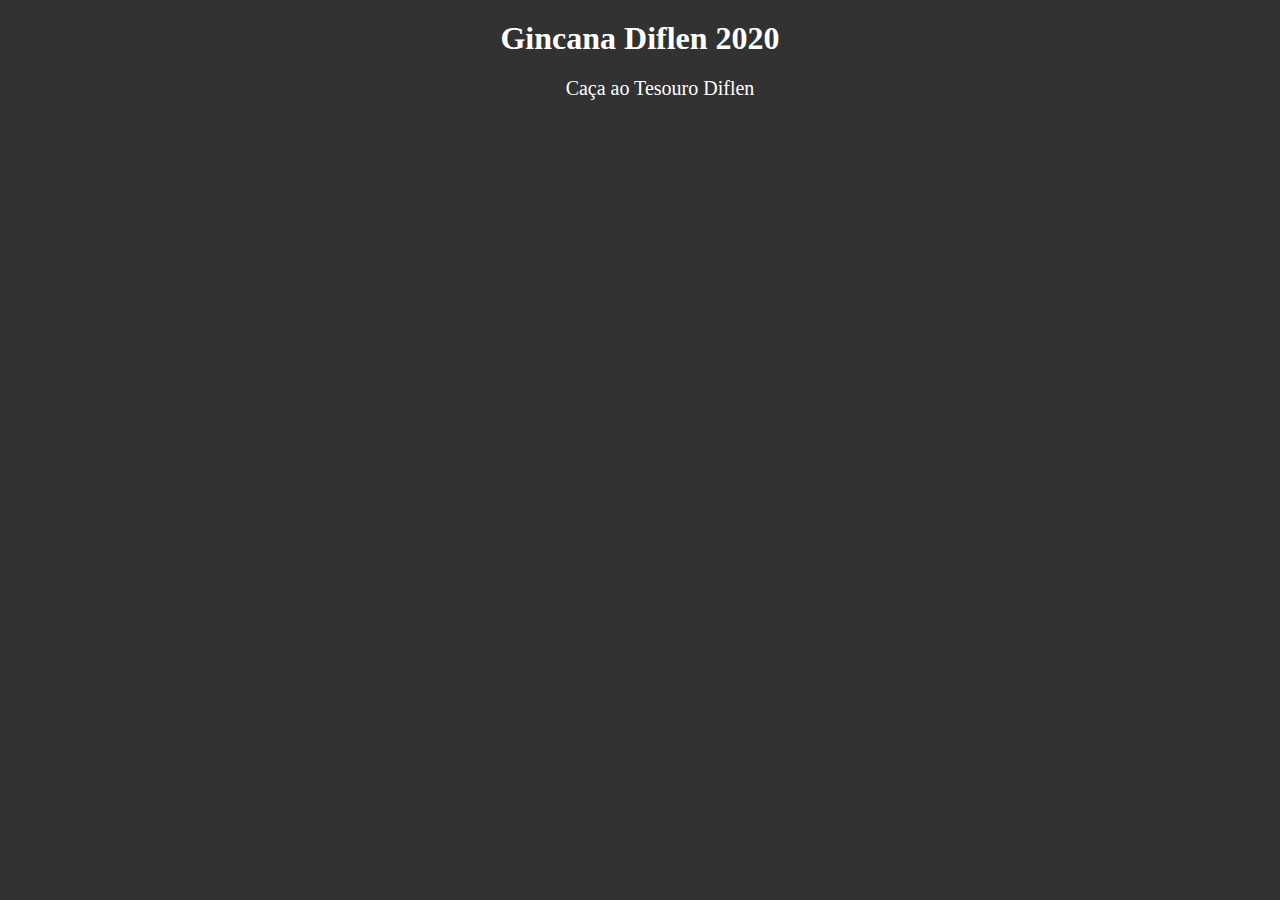
<file: index.html>
<!DOCTYPE html>
<html lang="pt-br">

<head>
	<meta charset="UTF-8" />
	<meta name="viewport" content="width=device-widht, inital-scale=1.0" />
	<meta http-equiv="X-UA-Compatible" content="ie=edge" />
	<script src="https://ajax.googleapis.com/ajax/libs/jquery/3.5.1/jquery.min.js"></script>
	<title>Difle Barrocão - Gincana 2020</title>
	<style>

		* {
			margin: 0;
			padding: 0;
			box-sizing: border-box;
		}

		body {
			display: flex;
			justify-content: space-around;
			align-items: center;
			flex-direction: column;
			background: #000000CD;
		}
		
		h1 {
			color: white;
			margin: 20px auto;
		}
		
		li {
			margin-left: 10px;
			display: inline-block;
		}

		a {
			font-size: 20px;
			color: white;
			text-decoration: none;
			margin-left: 30px;
		}
	</style>
</head>

<body>

	<h1>Gincana Diflen 2020</h1>

	<ul class="center">
		<!--<li><a href="./version1.html">1° versão</a></li>-->
		<li><a href="./caca_ao_tesouro_diflen.html">Caça ao Tesouro Diflen</a></li>
	</ul>
</body>
</html>
</file>
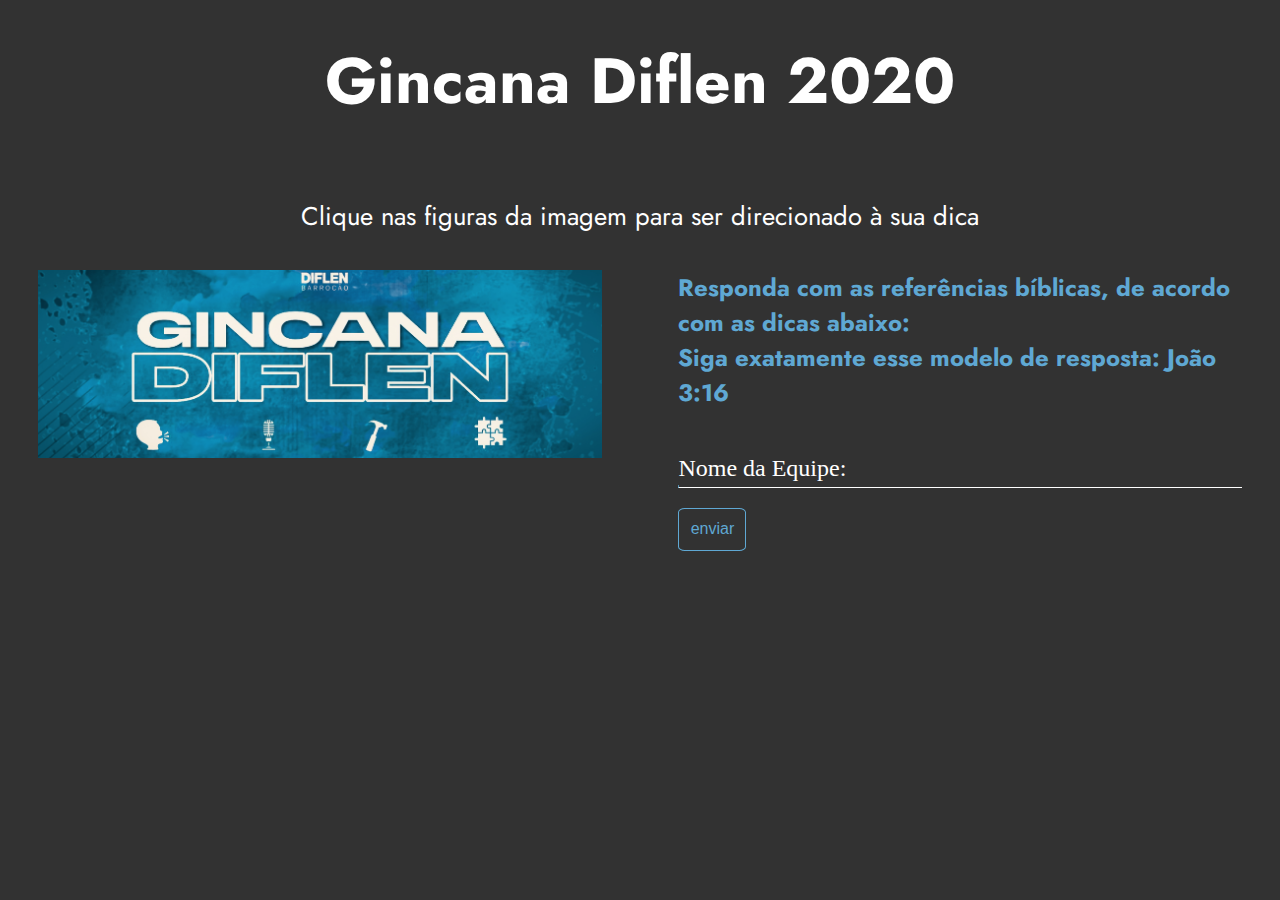
<file: caca_ao_tesouro_diflen.html>
<!DOCTYPE html>
<html lang="pt-br">

<head>
	<meta charset="UTF-8" />
	<meta http-equiv="X-UA-Compatible" content="ie=edge" />
	<link rel="stylesheet" href="./styles/caca_tesouro_style.css" />
	<script src="https://ajax.googleapis.com/ajax/libs/jquery/3.5.1/jquery.min.js"></script>
	<script src="./scripts/jquery.rwdImageMaps.min.js"></script>
	<title>Difle Barrocão - Gincana 2020</title>
	<script>
		$(document).ready(function(){
			function r() {
				var item = document.createElement("LI");
				var a = document.createElement("a");
				a.setAttribute("href", "https://www.youtube.com/?hl=pt&gl=BR")
				a.setAttribute("target", "_blank")
				var textItem = document.createTextNode("Water");
				a.appendChild(textItem);
				item.appendChild(a);
				document.getElementById("myList").appendChild(item);
			}
			

			function focusOn(questionNumber) {
				console.log("question-" + questionNumber);
				var question = document.getElementById("question-" + questionNumber);
				question.style.display = "block";
				//question.childNodes[1].focus();
				question.childNodes[1].scrollIntoView();
			}

			$(".option").on("click", function(e) {
				e.preventDefault();

				focusOn(e.target.id);
			});
		});
	</script>
</head>

<body>
	<header>
		<h1>Gincana Diflen 2020</h1>
		<p> Clique nas figuras da imagem para ser direcionado à sua dica </p>
	</header>
	<div id="main">
		<div id="div-image">
			<img id="image" src="imagens/gincana.jpg" usemap="#imageMap"/>
			<map id="map-image" name="imageMap">
				<area id="1" class="option" shape="rect" coords="396,607,533,730"  href="" >
				<area id="2" class="option" shape="rect" coords="906,606,973,730" href="" >
				<area id="3" class="option" shape="rect" coords="1325,606,1423,730" href="" >
				<area id="4" class="option" shape="rect" coords="1767,591,1906,730" href="">
			</map>
		</div>

		<div id="iframe-questions">

			<div class="div-info">
				<p class="p-form">Responda com as referências bíblicas, de acordo com as dicas abaixo:</p>
				<p class="p-form">Siga exatamente esse modelo de resposta: João 3:16</p>
			</div>

			<div id="nome=equipe" class="form">
				<input class="question" name="response" autocomplete="off" type="text" required />
				<label for="name" class="label-response">
					<span class="content-response">Nome da Equipe: </span>
				</label>
			</div>

			<div id="question-1" class="form">
				<input class="question" name="response" autocomplete="off" type="text" required />
				<label for="name" class="label-response">
					<span class="content-response">Seu versículo na primeira fase: </span>
				</label>
			</div>
			
			<div id="question-2" class="form">
				<input class="question" name="response" autocomplete="off" type="text" required />
				<label for="name" class="label-response">
					<span class="content-response">Cantarei Para Sempre ... </span>
				</label>
			</div>
			
			<div id="question-3" class="form">
				<input id="last-input" class="question" name="response" autocomplete="off" type="text" required />
				<label for="name" class="label-response">
					<span class="content-response">Sobre ele você pregou</span>
				</label>
			</div>
			
			<div id="question-4" class="form">
				<input class="question" name="response" autocomplete="off" type="text" required />
				<label for="name" class="label-response">
					<span class="content-response">Nossa grande missão</span>
				</label>
			</div>

			<input id="button" class="fixed" value="enviar" type="submit" onclick="verifyResponse()">

			<!--<form action="mailto:rayfa444@gmail.com" method="GET" target="_blank">
				<h1 class="title">Start Email to chriscoyier@gmail.com</h1>
				<div class="field"><label class="label" for="subject">Email Subject</label>
					<input name="subject" id="subject" type="text" class="input" value="Example Email Subject"></div>
				<div class="field"><label class="label" for="body">Email Body</label>
					<textarea class="textarea" name="body" id="body">Example Email Body</textarea></div>
				<div><input type="submit" value="Create Email" class="button is-primary"></div>
			</form>-->

			<script>
				function verifyResponse() {
					var responses = "Equipe : ";
					let form = document.getElementById("iframe-questions");
					var count = 0;
					var isComplete = false;
					form.childNodes.forEach(function(item, i) {
						if (i != 0 && i != 1 && (i % 2 != 0) && i < 12) {
							console.log(item)
							console.log(item.childNodes[1].value)
							if (!item.childNodes[1].value == "") {
								responses = (responses + item.childNodes[1].value + "  ");
								
								//if (count == 0) {
								//	responses = (responses + "|  Nome do Participante: ")
								//} else {
									if (count < 4) {
										responses = (responses + "|  Resposta da Pergunta " + (count + 1) + "=>  ")
									}
								//}
								count++;
							}
						}
					})
					isComplete = count >= 5;
					console.log("count: " + count);
					if (isComplete) {
						console.log("<p>" + responses + "</p>");
						alert("Click em ok para enviar a sua resposta por email para a administração");
						window.location.href = "mailto:diflenbarrocaochurch@gmail.com?subject=Resposta+Da+Gincana&body=" + responses + ". Final";
						//x.close();
						//mailto:diflenbarrocaochurch@gmail.com?subject=TEste_de_outro&body=adflandfasdfafadf
					} else {
						alert("Preencha todos os campos para finalizar");
					}
				}
			</script>
		</div>
	</div>
	<script>$('img[usemap]').rwdImageMaps();</script>
</body>
</html>
</file>
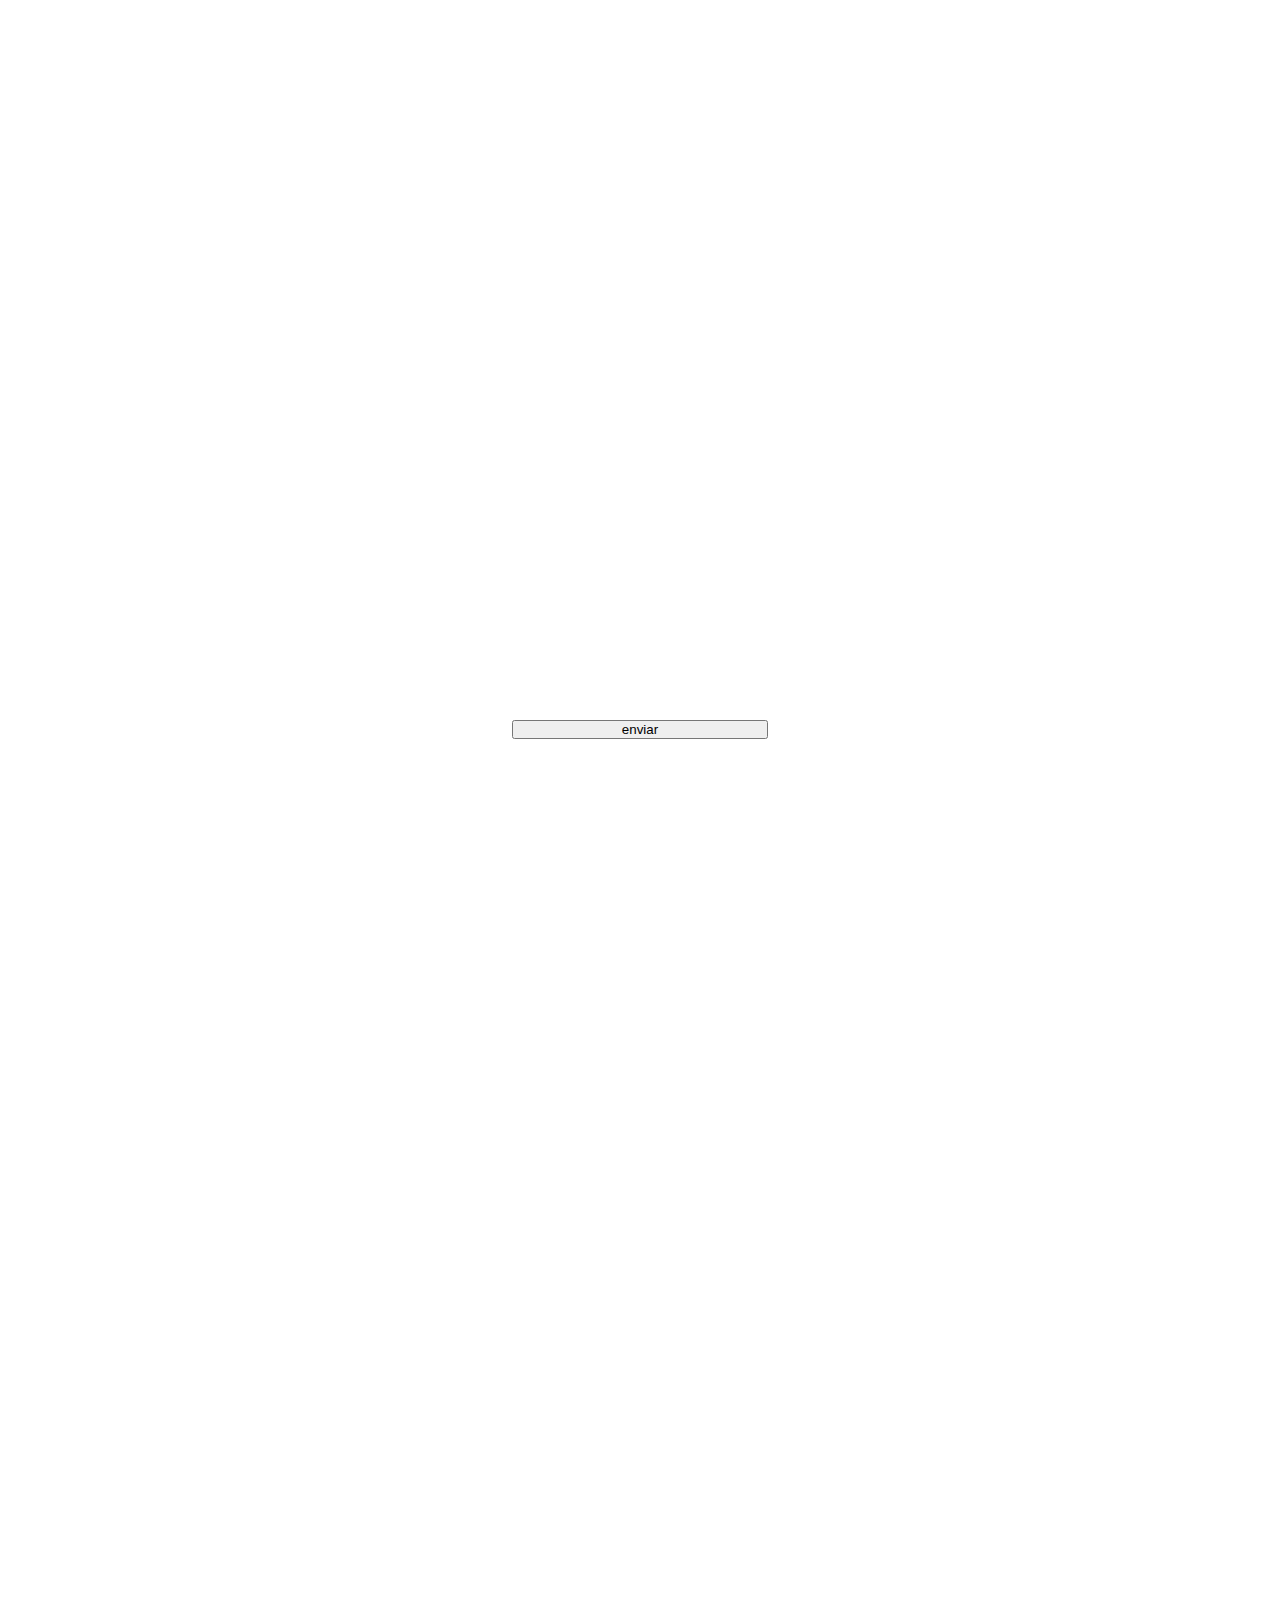
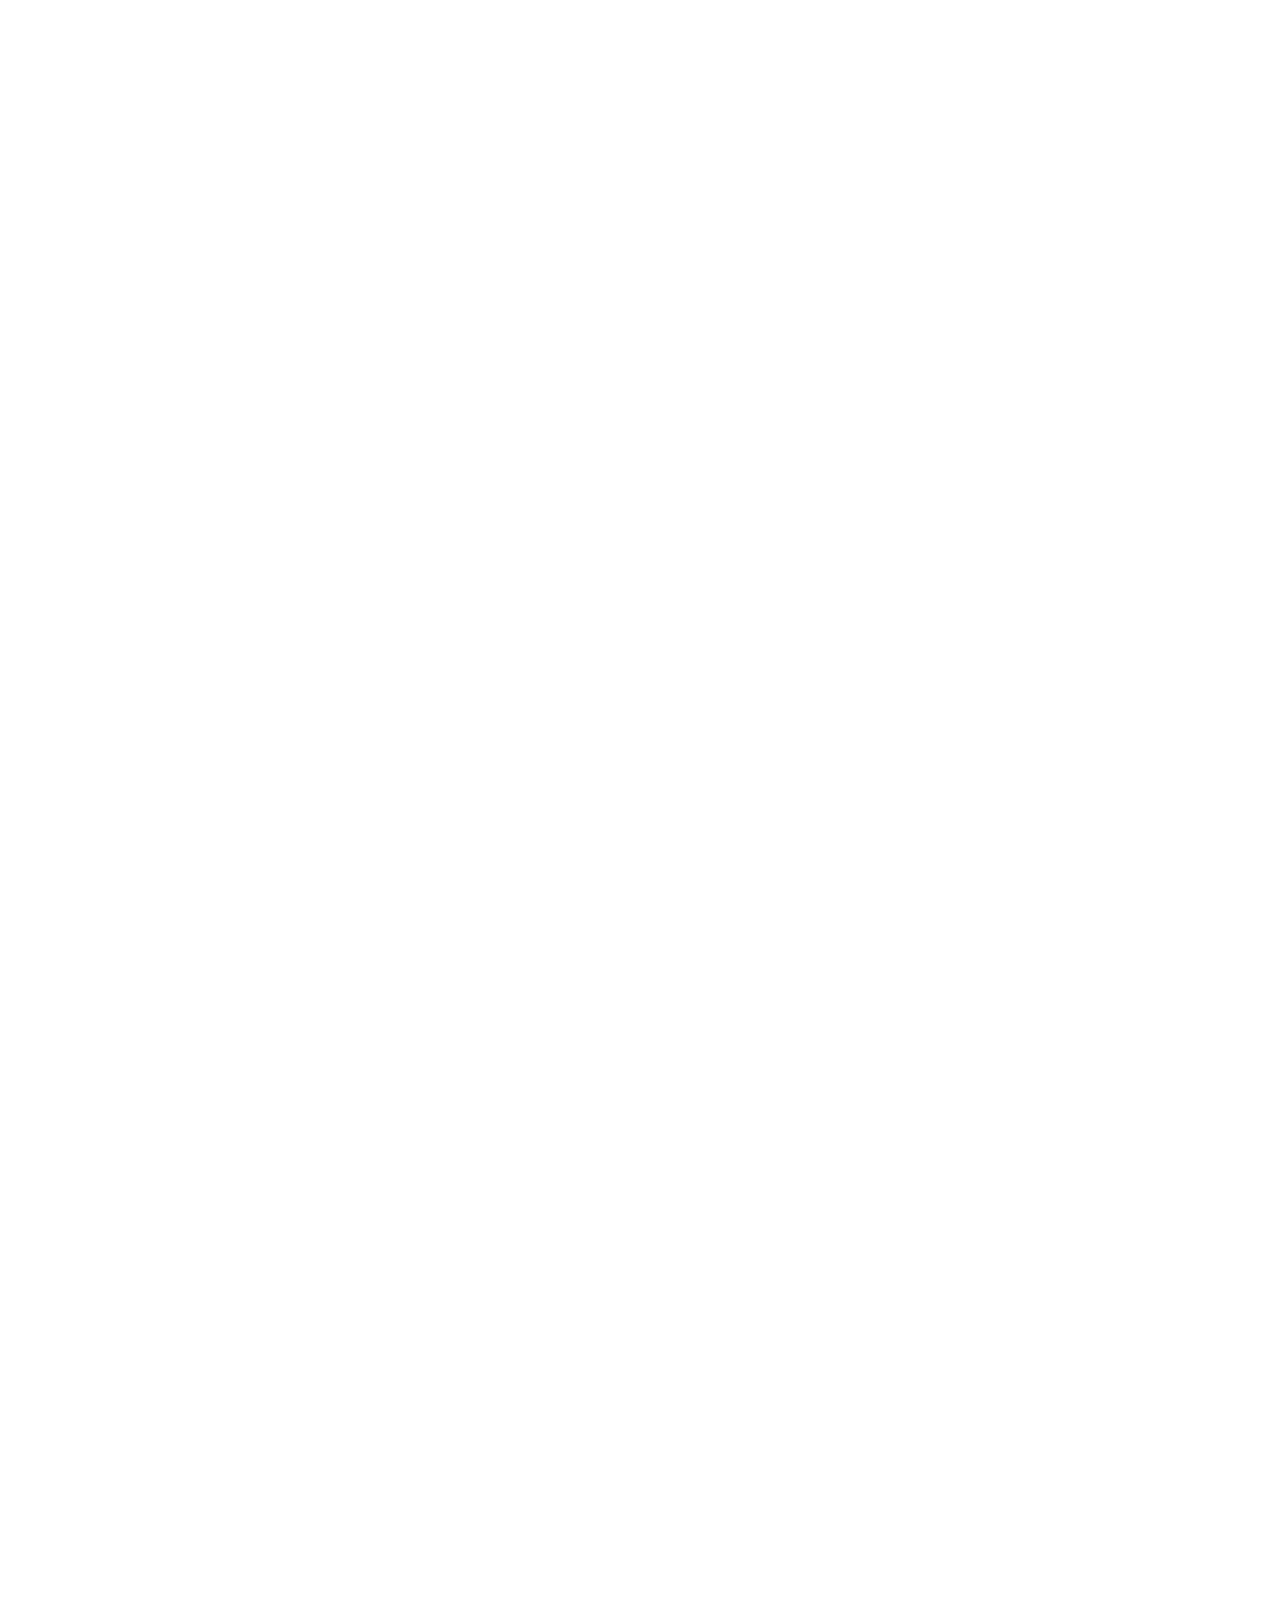
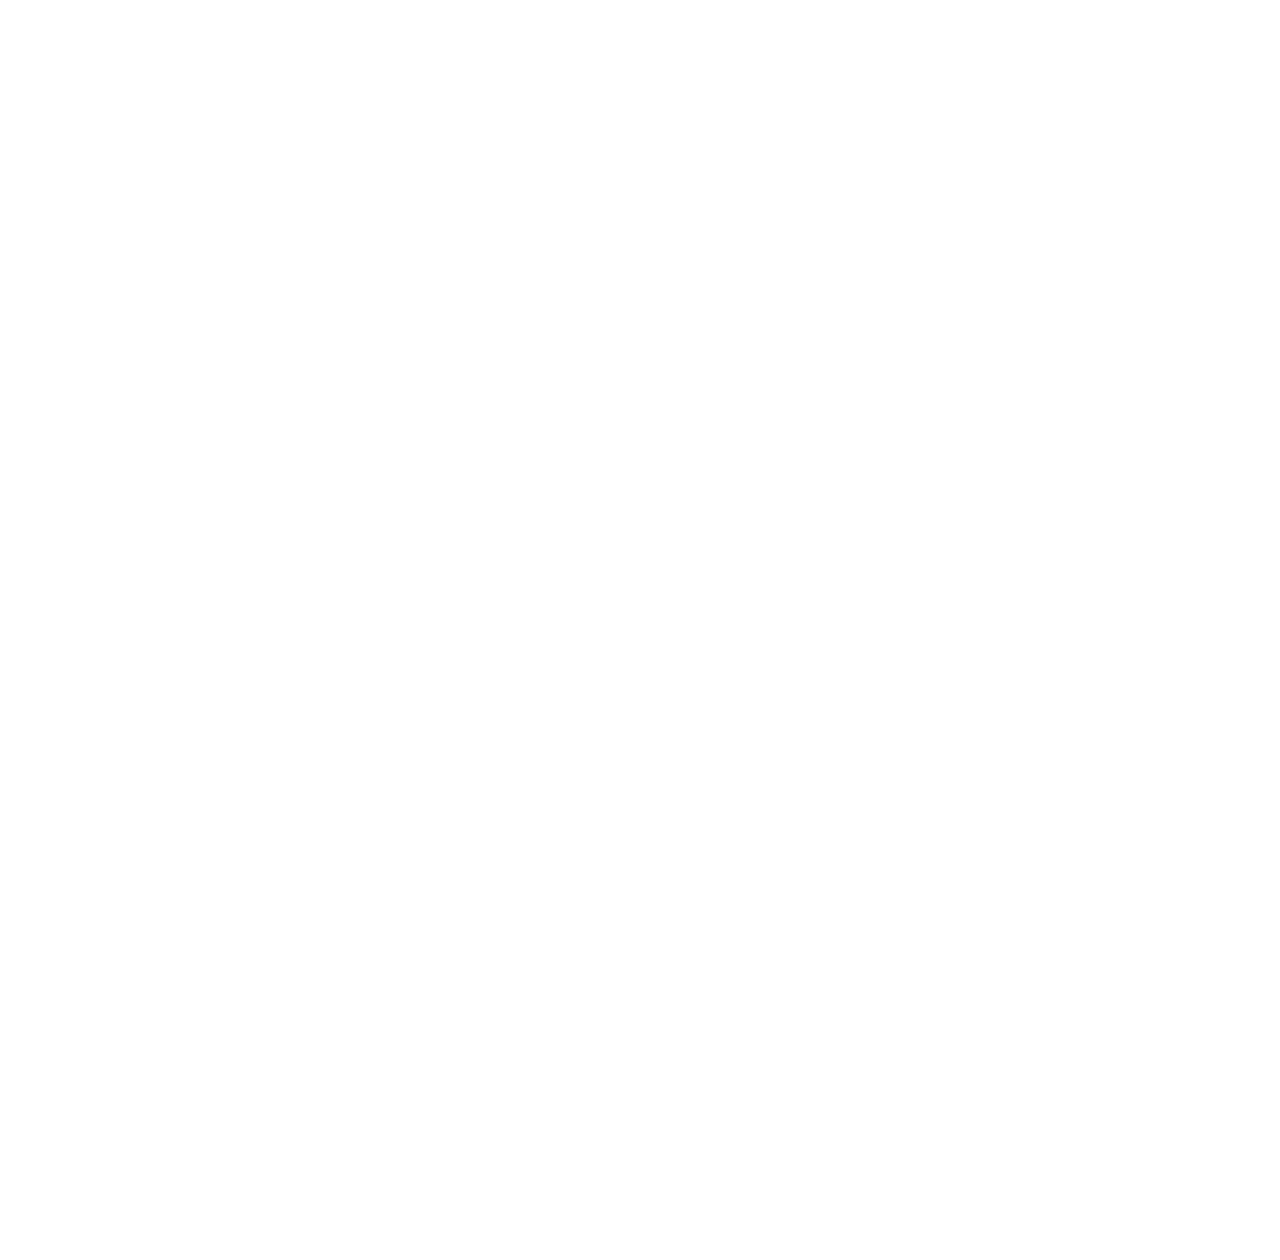
<file: question.html>
<!DOCTYPE html>
<html>
    <head>
        <link rel="stylesheet" href="./questions.css" />
        <script src="https://ajax.googleapis.com/ajax/libs/jquery/3.5.1/jquery.min.js"></script>
        
        <script>
            $(document).ready(function(){
                function r() {
                        var item = document.createElement("LI");
                        var a = document.createElement("a");
                        a.setAttribute("href", "https://www.youtube.com/?hl=pt&gl=BR")
                        a.setAttribute("target", "_blank")
                        var textItem = document.createTextNode("Water");
                        a.appendChild(textItem);
                        item.appendChild(a);
                        document.getElementById("myList").appendChild(item);
                    }
                    
                function showButton() {
                    var form = document.getElementById("");
                    document.getElementById("button").style.display = !(lastInput.value == "") ? "block" : "none";
                }
                function verifyResponses(form) {

                }
            });
        </script>
    </head>
    <body>
        <form action="#" onsubmit="verifyResponses(this)">
            <div id="question-1" class="form">
                <input class="question" name="response" autocomplete="off" type="text" required />
                <label for="name" class="label-response">
                    <span class="content-response">1° Verso - Responda </span>
                </label>
            </div>
            <div id="question-2" class="form">
                <input class="question" name="response" autocomplete="off" type="text" required />
                <label for="name" class="label-response">
                    <span class="content-response">2° Verso - Responda </span>
                </label>
            </div>
            <div id="question-3" class="form">
                <input id="last-input" class="question" name="response" autocomplete="off" type="text" required />
                <label for="name" class="label-response">
                    <span class="content-response">3° Verso - Responda </span>
                </label>
            </div>
            <div id="question-1" class="form">
                <input class="question" name="response" autocomplete="off" type="text" required />
                <label for="name" class="label-response">
                    <span class="content-response">1° Verso - Responda </span>
                </label>
            </div>
            <div id="question-2" class="form">
                <input class="question" name="response" autocomplete="off" type="text" required />
                <label for="name" class="label-response">
                    <span class="content-response">2° Verso - Responda </span>
                </label>
            </div>
            <div id="question-3" class="form">
                <input id="last-input" class="question" name="response" autocomplete="off" type="text" required />
                <label for="name" class="label-response">
                    <span class="content-response">3° Verso - Responda </span>
                </label>
            </div>
            <div id="question-1" class="form">
                <input class="question" name="response" autocomplete="off" type="text" required />
                <label for="name" class="label-response">
                    <span class="content-response">1° Verso - Responda </span>
                </label>
            </div>
            <div id="question-2" class="form">
                <input class="question" name="response" autocomplete="off" type="text" required />
                <label for="name" class="label-response">
                    <span class="content-response">2° Verso - Responda </span>
                </label>
            </div>
            <div id="question-3" class="form">
                <input id="last-input" class="question" name="response" autocomplete="off" type="text" required />
                <label for="name" class="label-response">
                    <span class="content-response">3° Verso - Responda </span>
                </label>
            </div>
            <input id="button" class="fixed" value="enviar" type="submit">
        </form>
    </body>
</html>
</file>
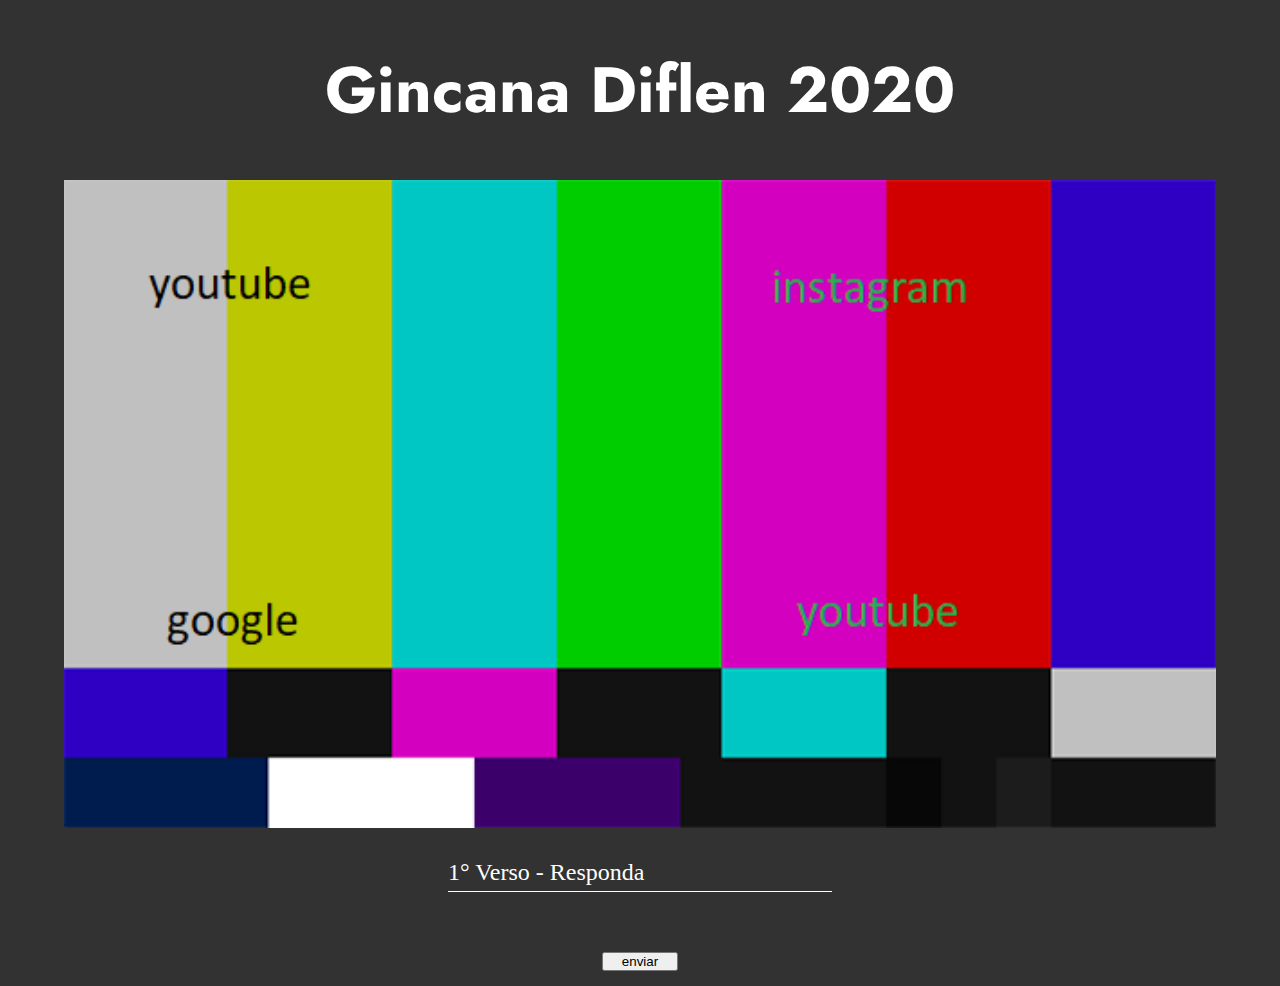
<file: version1.html>
<!DOCTYPE html>
<html lang="pt-br">

<head>
	<meta charset="UTF-8" />
	<!--<meta name="viewport" content="width=device-widht, inital-scale=1.0" />-->
	<meta http-equiv="X-UA-Compatible" content="ie=edge" />
	<link rel="stylesheet" href="./styles/version1.css" />
	<script src="https://ajax.googleapis.com/ajax/libs/jquery/3.5.1/jquery.min.js"></script>
	<script src="./scripts/jquery.rwdImageMaps.min.js"></script>
	<title>Difle Barrocão - Gincana 2020</title>
	<script>
		$(document).ready(function(){
			function r() {
					var item = document.createElement("LI");
					var a = document.createElement("a");
					a.setAttribute("href", "https://www.youtube.com/?hl=pt&gl=BR")
					a.setAttribute("target", "_blank")
					var textItem = document.createTextNode("Water");
					a.appendChild(textItem);
					item.appendChild(a);
					document.getElementById("myList").appendChild(item);
				}
			
            function verifyResponses(form) {

			}
			//$(".option").on("click", function(e){
			//	e.preventDefault();
			//	
			//	var iframe = document.getElementById("frame-question");
			//	iframe.src = "question.html#question-3"
			//	iframe.contentWindow.showButton();
			//});
		});
	</script>
</head>

<body>
	<header>
		<h1>Gincana Diflen 2020</h1>
	</header>
	<div id="main">
		<div id="div-image">
			<img id="image" src="imagens/image.png" usemap="#imageMap"/>
			<map name="imageMap">
				<area class="option" shape="rect" coords="45,50,139,65" href="question.html#question-1" target="janela" >
				<area class="option" shape="rect" coords="56,238,131,253" href="question.html#question-2" target="janela" >
				<area class="option" shape="rect" coords="390,49,503,96" href="question.html#question-3" target="janela" >
				<!--<area shape="rect" coords="401,234,499,252" href="https://www.youtube.com/?hl=pt&gl=BR" target="janela">-->
			</map>
		</div>
		<div id="iframe-questions">
			<iframe  id="frame-question" src="./question.html" scrolling="no" name="janela"></iframe>
			
			<!--<form action="#" onsubmit="verifyResponses(this)">
				<div id="question-1" class="form">
					<input class="question" name="response" autocomplete="off" type="text" required />
					<label for="name" class="label-response">
						<span class="content-response">1° Verso - Responda </span>
					</label>
				</div>
				<div id="question-2" class="form">
					<input class="question" name="response" autocomplete="off" type="text" required />
					<label for="name" class="label-response">
						<span class="content-response">2° Verso - Responda </span>
					</label>
				</div>
				<div id="question-3" class="form">
					<input id="last-input" class="question" name="response" autocomplete="off" type="text" required />
					<label for="name" class="label-response">
						<span class="content-response">3° Verso - Responda </span>
					</label>
				</div>
				<input id="button" class="fixed" value="enviar" type="submit">
			</form>-->
		</div>
		<script>$('img[usemap]').rwdImageMaps();</script>
	</div>

</body>
</html>
</file>
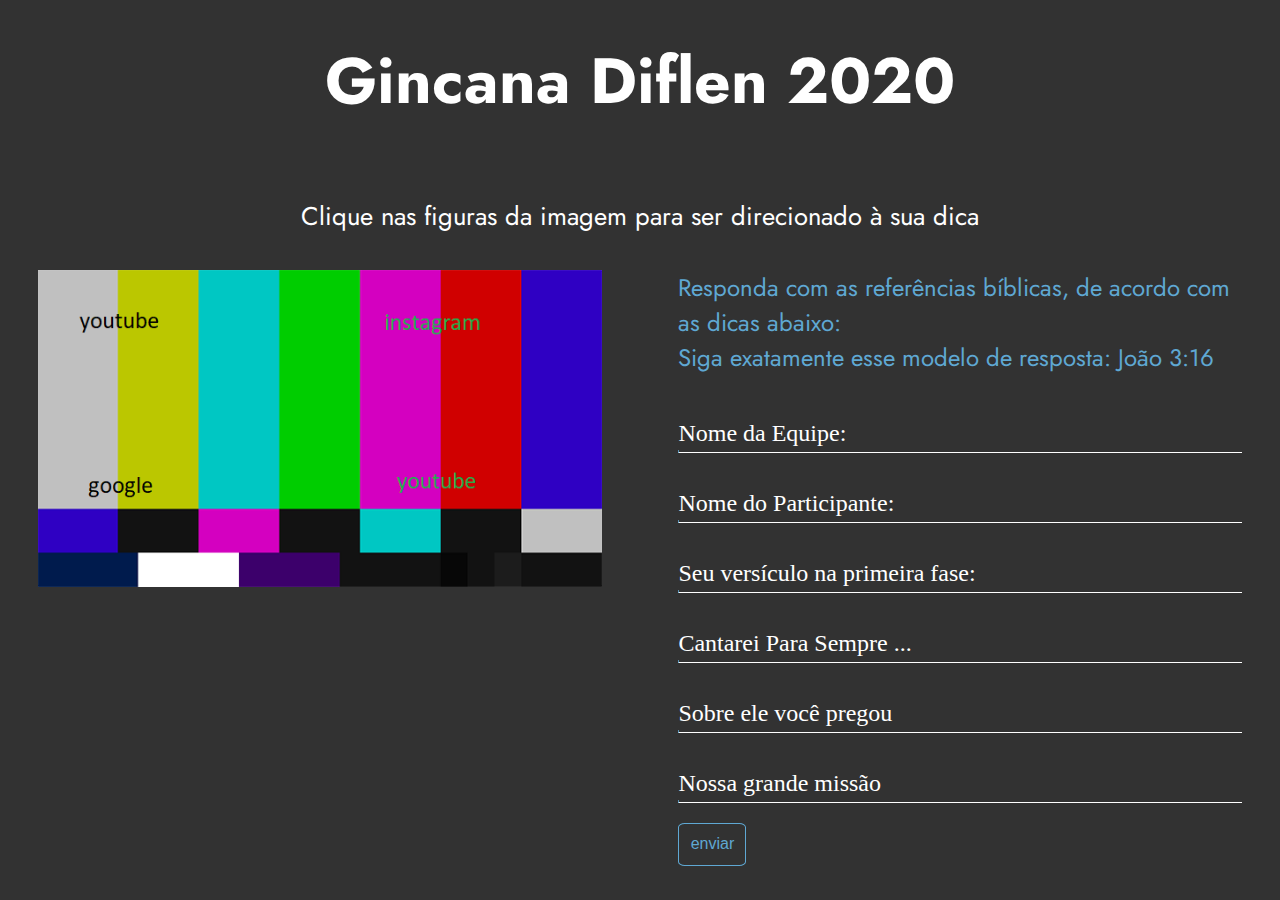
<file: version2.html>
<!DOCTYPE html>
<html lang="pt-br">

<head>
	<meta charset="UTF-8" />
	<meta http-equiv="X-UA-Compatible" content="ie=edge" />
	<link rel="stylesheet" href="./styles/version2.css" />
	<script src="https://ajax.googleapis.com/ajax/libs/jquery/3.5.1/jquery.min.js"></script>
	<script src="./scripts/jquery.rwdImageMaps.min.js"></script>
	<title>Difle Barrocão - Gincana 2020</title>
	<script>
		$(document).ready(function(){
			function r() {
				var item = document.createElement("LI");
				var a = document.createElement("a");
				a.setAttribute("href", "https://www.youtube.com/?hl=pt&gl=BR")
				a.setAttribute("target", "_blank")
				var textItem = document.createTextNode("Water");
				a.appendChild(textItem);
				item.appendChild(a);
				document.getElementById("myList").appendChild(item);
			}
			

			function focusOn(questionNumber) {
				console.log("question-" + questionNumber);
				var question = document.getElementById("question-" + questionNumber);
				question.childNodes[1].focus();
				question.childNodes[1].scrollIntoView();
			}

			$(".option").on("click", function(e) {
				e.preventDefault();

				focusOn(e.target.id);
			});
		});
	</script>
</head>

<body>
	<header>
		<h1>Gincana Diflen 2020</h1>
		<p> Clique nas figuras da imagem para ser direcionado à sua dica </p>
	</header>
	<div id="main">
		<div id="div-image">
			<img id="image" src="imagens/image.png" usemap="#imageMap"/>
			<map id="map-image" name="imageMap">
				<area id="1" class="option" shape="rect" coords="45,50,139,65"  href="" >
				<area id="2" class="option" shape="rect" coords="56,238,131,253" href="" >
				<area id="3" class="option" shape="rect" coords="390,49,503,96" href="" >
				<area id="4" class="option" shape="rect" coords="401,234,499,252" href="">
			</map>
		</div>
		<div id="iframe-questions">
			<div class="div-info">
				<p class="p-form">Responda com as referências bíblicas, de acordo com as dicas abaixo:</p>
				<p class="p-form">Siga exatamente esse modelo de resposta: João 3:16</p>
			</div>
			<div id="nome=equipe" class="form">
				<input class="question" name="response" autocomplete="off" type="text" required />
				<label for="name" class="label-response">
					<span class="content-response">Nome da Equipe: </span>
				</label>
			</div>
			<div id="nome" class="form">
				<input class="question" name="response" autocomplete="off" type="text" required />
				<label for="name" class="label-response">
					<span class="content-response">Nome do Participante: </span>
				</label>
			</div>
			<div id="question-1" class="form">
				<input class="question" name="response" autocomplete="off" type="text" required />
				<label for="name" class="label-response">
					<span class="content-response">Seu versículo na primeira fase: </span>
				</label>
			</div>
			<div id="question-2" class="form">
				<input class="question" name="response" autocomplete="off" type="text" required />
				<label for="name" class="label-response">
					<span class="content-response">Cantarei Para Sempre ... </span>
				</label>
			</div>
			<div id="question-3" class="form">
				<input id="last-input" class="question" name="response" autocomplete="off" type="text" required />
				<label for="name" class="label-response">
					<span class="content-response">Sobre ele você pregou</span>
				</label>
			</div>
			<div id="question-4" class="form">
				<input class="question" name="response" autocomplete="off" type="text" required />
				<label for="name" class="label-response">
					<span class="content-response">Nossa grande missão</span>
				</label>
			</div>
			<input id="button" class="fixed" value="enviar" type="submit" onclick="verifyResponse()">

			<script>
				function verifyResponse() {
					var responses = "Equipe : ";
					let form = document.getElementById("iframe-questions");
					var count = 0;
					var isComplete = false;
					form.childNodes.forEach(function(item, i) {
						if (i != 0 && i != 1 && (i % 2 != 0) && i < 14) {
							console.log(item)
							console.log(item.childNodes[1].value)
							if (!item.childNodes[1].value == "") {
								responses = (responses + item.childNodes[1].value + "  ");
								
								if (count == 0) {
									responses = (responses + "|  Nome do Participante: ")
								} else {
									if (count < 5) {
										responses = (responses + "|  Resposta da Pergunta " + count + "=>  ")
									}
								}
								count++;
							}
						}
					})
					isComplete = count >= 6;
					console.log("count: " + count);
					if (isComplete) {
						console.log("<p>" + responses + "</p>");
						alert("Click em ok para enviar a sua resposta por email para a administração");
						window.open('mailto:diflenbarrocaochurch@gmail.com?subject=Resposta Da Gincana&body=' + responses);
					} else {
						alert("Preencha todos os campos para finalizar");
					}
				}
			</script>
		</div>
	</div>
	<script>$('img[usemap]').rwdImageMaps();</script>
</body>
</html>
</file>
<file: styles/caca_tesouro_style.css>
@import url('https://fonts.googleapis.com/css2?family=Balsamiq+Sans&display=swap');
@import url('https://fonts.googleapis.com/css2?family=Balsamiq+Sans&family=Jost:ital,wght@0,300&display=swap');

* {
    margin: 0;
    padding: 0;
    box-sizing: border-box;
}

html {
    scroll-behavior: smooth;
}

body {
    display: flex;
    justify-content: space-around;
    align-items: center;
    flex-direction: column;
    background: #000000CD;
}

header {
    height: 30vh;
    display: flex;
    justify-content: space-around;
    align-items: center;
    flex-direction: column;
}

#main {
    width: 100%;
    height: 100%;
    display: flex;
    justify-content: space-around;
    flex-direction: row;
    background: #00000000;
    margin-bottom: 5%;

}

h1 {
    font-family: 'Jost', sans-serif;
    color: white;
    font-size: 4em;
}

p {
    font-family: 'Jost', sans-serif;
    color: white;
    font-size: 1.6em;
}

.p-form {
    font-weight: 700;
    color: #5fa8d3;
    font-size: 1.5em;
    
}

#div-image {
    position: relative;
    width: 50%;
    height: 100%;
    margin: 0 3%;
}

#image {
    margin: 0;
    width: 100%;
    height: 100%;
    outline: none;
}

area {
    outline: none;
}

#iframe-questions {
    margin: 0 3%;
    width: 50%;
    height: 100%;
}

iframe {
    border: none;
    width: 30vw;
    height: 100%;
}


/*    Form     */


form {
    width: 100%;
    position: relative;
    height: 100%;
    background: #00000000;
}

.div-info {
    display: block;
    margin: 0 auto 5% auto;
}

#question-1,
#question-2,
#question-3,
#question-4 {
    display: none;
}

#button {
    padding: 2%;
    font-size: 1em;
    color: #5fa8d3;
    background-color: rgba(0, 0, 0, 0);
    border: 1px solid #5fa8d3;
    border-radius: 10%;
    cursor: pointer;
}

.form {
    width: 100%;
    position: relative;
    height: 50px;
    overflow: hidden;
    background: #00000000;
    margin-bottom: 20px;
}

.form input {
    width: 100%;
    height: 100%;
    padding-top: 20px;
    font-size: 1.3em;
    border: none;
    color: white;
    outline: none;
    background: #00000000;
}

.form label {
    font-size: 1.5em;
    position: absolute;
    bottom: 0px;
    left: 0px;
    color: white;
    width: 100%;
    height: 100%;
    pointer-events: none;
    border-bottom: 1px solid white;
}

.form label::after {
    content: "";
    position: absolute;
    left: 0px;
    bottom: -1px;
    height: 100%;
    width: 100%;
    border-bottom: 3px solid #5fa8d3;
    transform: translateX(-100%);
    transition: all 0.3s ease;
}

.content-response {
    position: absolute;
    bottom: 5px;
    left: 0px;
    transition: all 0.3s ease;
}

.form input:focus + .label-response .content-response,
.form input:valid + .label-response .content-response {
    transform: translateY(-150%);
    font-size: 0.6em;
    color: #5fa8d3;
}

.form input:focus + .label-response::after, 
.form input:valid + .label-response::after {
    transform: translateX(0%);
}



/* On screens that are 992px or less, set the background color to blue */
@media screen and (max-width: 992px) {
    #main {
        width: 100%;
        height: 100%;
        display: flex;
        justify-content: space-around;
        align-items: center;
        flex-direction: column;
        background: #00000000;
    
    }
    
    #div-image {
        position: relative;
        width: 80%;
        height: 100%;
    
    }

    #iframe-questions {
        margin: 5% 3%;
        width: 80%;
        height: 100%;
    }
}
  
/* On screens that are 600px or less, set the background color to olive */
@media screen and (max-width: 600px) {
}
</file>
<file: questions.css>
* {
    margin: 0px;
    padding: 0px;
    box-sizing: border-box;
}

body {
    display: flex;
    flex-direction: column;
    background: #00000000;
}

form {
    width: 100%;
    position: relative;
    height: 50px;
    background: #00000000;
    margin-top: 10px;
}

form .fixed {
    width: 20%;
    top: 80%;
    left: 40%;
    position: fixed;
    color: black;
}

.form {
    width: 100%;
    position: relative;
    height: 50px;
    overflow: hidden;
    background: #00000000;
    margin-bottom: 500px;
}

.form input {
    width: 100%;
    height: 100%;
    padding-top: 20px;
    font-size: 1.3em;
    border: none;
    color: white;
    outline: none;
    background: #00000000;
}

.form label {
    font-size: 1.5em;
    position: absolute;
    bottom: 0px;
    left: 0px;
    color: white;
    width: 100%;
    height: 100%;
    pointer-events: none;
    border-bottom: 1px solid white;
}

.form label::after {
    content: "";
    position: absolute;
    left: 0px;
    bottom: -1px;
    height: 100%;
    width: 100%;
    border-bottom: 3px solid #5fa8d3;
    transform: translateX(-100%);
    transition: all 0.3s ease;
}

.content-response {
    position: absolute;
    bottom: 5px;
    left: 0px;
    transition: all 0.3s ease;
}

.form input:focus + .label-response .content-response,
.form input:valid + .label-response .content-response {
    transform: translateY(-150%);
    font-size: 0.6em;
    color: #5fa8d3;
}

.form input:focus + .label-response::after, 
.form input:valid + .label-response::after {
    transform: translateX(0%);
}
</file>
<file: styles/version1.css>
@import url('https://fonts.googleapis.com/css2?family=Balsamiq+Sans&display=swap');
@import url('https://fonts.googleapis.com/css2?family=Balsamiq+Sans&family=Jost:ital,wght@0,300&display=swap');

* {
    margin: 0;
    padding: 0;
    box-sizing: border-box;
}

body {
    display: flex;
    justify-content: space-around;
    align-items: center;
    flex-direction: column;
    background: #000000CD;
}

header {
    height: 20vh;
    display: flex;
    justify-content: space-around;
    align-items: center;
}

#main {
    width: 100%;
    height: 100%;
    display: flex;
    justify-content: space-around;
    align-items: center;
    flex-direction: column;
    background: #00000000;

}

h1 {
    font-family: 'Jost', sans-serif;
    color: white;
    font-size: 4em;
}

#div-image {
    position: relative;
    width: 90%;
    height: 100%;

}

#image {
    margin: 0;
    width: 100%;
    height: 100%;
    outline: none;
}

area {
    outline: none;
}

#iframe-questions {
    width: 30%;
    height: 100%;
}

iframe {
    border: none;
    width: 30vw;
    height: 100%;
}
</file>
<file: styles/version2.css>
@import url('https://fonts.googleapis.com/css2?family=Balsamiq+Sans&display=swap');
@import url('https://fonts.googleapis.com/css2?family=Balsamiq+Sans&family=Jost:ital,wght@0,300&display=swap');

* {
    margin: 0;
    padding: 0;
    box-sizing: border-box;
}

html {
    scroll-behavior: smooth;
}

body {
    display: flex;
    justify-content: space-around;
    align-items: center;
    flex-direction: column;
    background: #000000CD;
}

header {
    height: 30vh;
    display: flex;
    justify-content: space-around;
    align-items: center;
    flex-direction: column;
}

#main {
    width: 100%;
    height: 100%;
    display: flex;
    justify-content: space-around;
    flex-direction: row;
    background: #00000000;

}

h1 {
    font-family: 'Jost', sans-serif;
    color: white;
    font-size: 4em;
}

p {
    font-family: 'Jost', sans-serif;
    color: white;
    font-size: 1.6em;
}

.p-form {
    color: #5fa8d3;
    font-size: 1.5em;
}

#div-image {
    position: relative;
    width: 50%;
    height: 100%;
    margin: 0 3%;
}

#image {
    margin: 0;
    width: 100%;
    height: 100%;
    outline: none;
}

area {
    outline: none;
}

#iframe-questions {
    margin: 0 3%;
    width: 50%;
    height: 100%;
}

iframe {
    border: none;
    width: 30vw;
    height: 100%;
}


/*    Form     */


form {
    width: 100%;
    position: relative;
    height: 100%;
    background: #00000000;
}

.div-info {
    margin: 0 auto 5% auto;
}

/*form .fixed {
    width: 20%;
    top: 80%;
    left: 40%;
    position: fixed;
    color: black;
}
*/


#button {
    padding: 2%;
    font-size: 1em;
    color: #5fa8d3;
    background-color: rgba(0, 0, 0, 0);
    border: 1px solid #5fa8d3;
    border-radius: 10%;
    cursor: pointer;
}

.form {
    width: 100%;
    position: relative;
    height: 50px;
    overflow: hidden;
    background: #00000000;
    margin-bottom: 20px;
}

.form input {
    width: 100%;
    height: 100%;
    padding-top: 20px;
    font-size: 1.3em;
    border: none;
    color: white;
    outline: none;
    background: #00000000;
}

.form label {
    font-size: 1.5em;
    position: absolute;
    bottom: 0px;
    left: 0px;
    color: white;
    width: 100%;
    height: 100%;
    pointer-events: none;
    border-bottom: 1px solid white;
}

.form label::after {
    content: "";
    position: absolute;
    left: 0px;
    bottom: -1px;
    height: 100%;
    width: 100%;
    border-bottom: 3px solid #5fa8d3;
    transform: translateX(-100%);
    transition: all 0.3s ease;
}

.content-response {
    position: absolute;
    bottom: 5px;
    left: 0px;
    transition: all 0.3s ease;
}

.form input:focus + .label-response .content-response,
.form input:valid + .label-response .content-response {
    transform: translateY(-150%);
    font-size: 0.6em;
    color: #5fa8d3;
}

.form input:focus + .label-response::after, 
.form input:valid + .label-response::after {
    transform: translateX(0%);
}



/* On screens that are 992px or less, set the background color to blue */
@media screen and (max-width: 992px) {
    #main {
        width: 100%;
        height: 100%;
        display: flex;
        justify-content: space-around;
        align-items: center;
        flex-direction: column;
        background: #00000000;
    
    }
    
    #div-image {
        position: relative;
        width: 80%;
        height: 100%;
    
    }

    #iframe-questions {
        margin: 5% 3%;
        width: 80%;
        height: 100%;
    }
}
  
/* On screens that are 600px or less, set the background color to olive */
@media screen and (max-width: 600px) {
}
</file>
